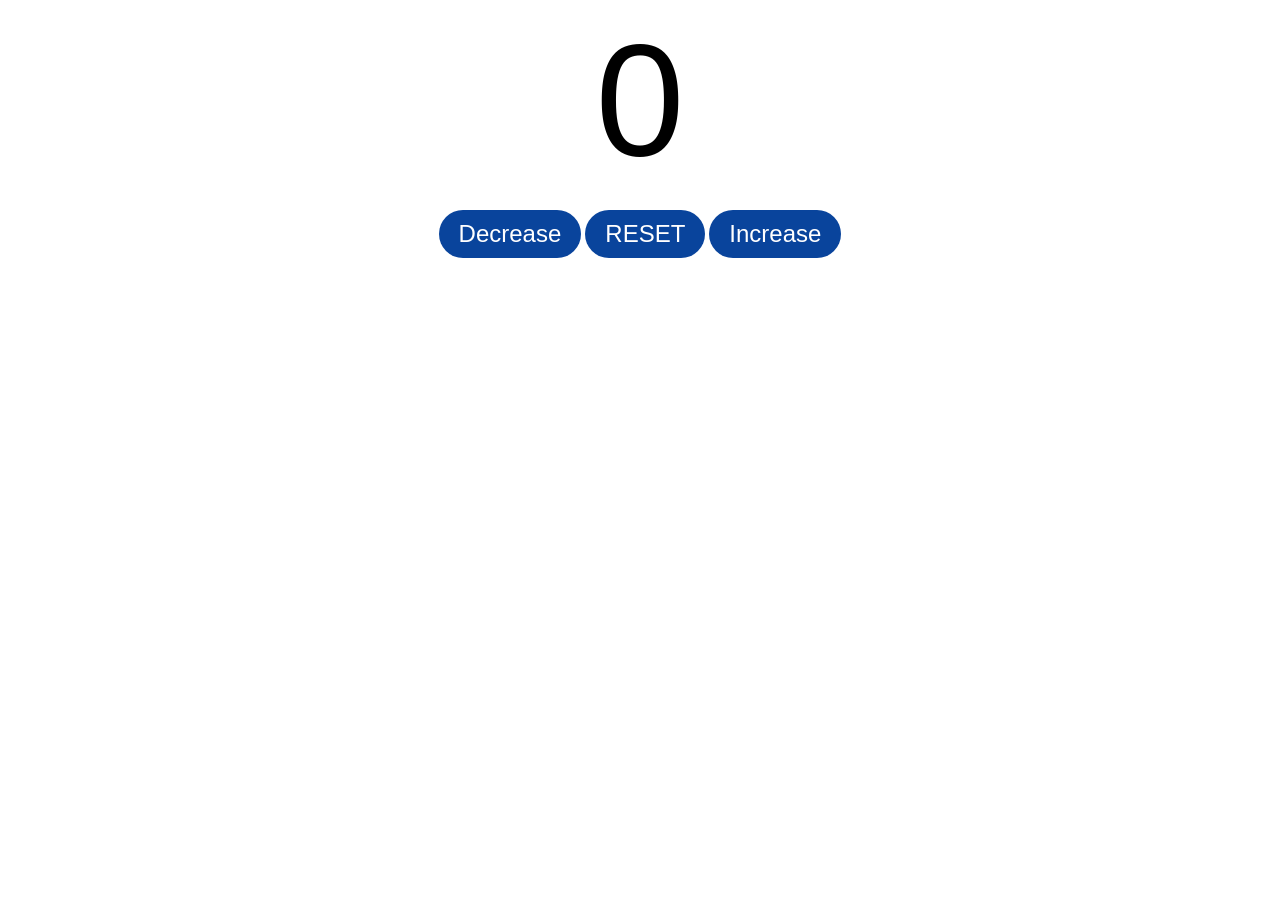
<file: index.html>
<!DOCTYPE html>
<html lang="en">
<head>
  <meta charset="UTF-8">
  <meta name="viewport" content="width=device-width, initial-scale=1.0">
  <title>Counter</title>
  <link rel="stylesheet" href="style.css">
</head>
<body>
  <label id="countlabel">0</label><br>
  <div id="btncountatiner">
    <button id="decButton" class="buttons">Decrease</button>
    <button id="reset" class="buttons">RESET</button>
    <button id="incButton" class="buttons">Increase</button>
  </div>
  <script src="index.js"></script>
</body>
</html>
</file>
<file: style.css>
#countlabel{

  display: block;
  text-align: center;
  font-size: 10em;
  font-family: Helvetica;

}
#btncountatiner{
  text-align: center;
}
.buttons{
  padding: 10px 20px;
  font-size: 1.5em;
  color: white;
  background-color: rgb(9, 68, 156);
  border: none;
  border-radius: 100px;
  cursor: pointer;
  transition: background-color 0.25s;
        
}
.buttons:hover{
    background-color: rgb(24, 90, 204);
    
}
</file>
